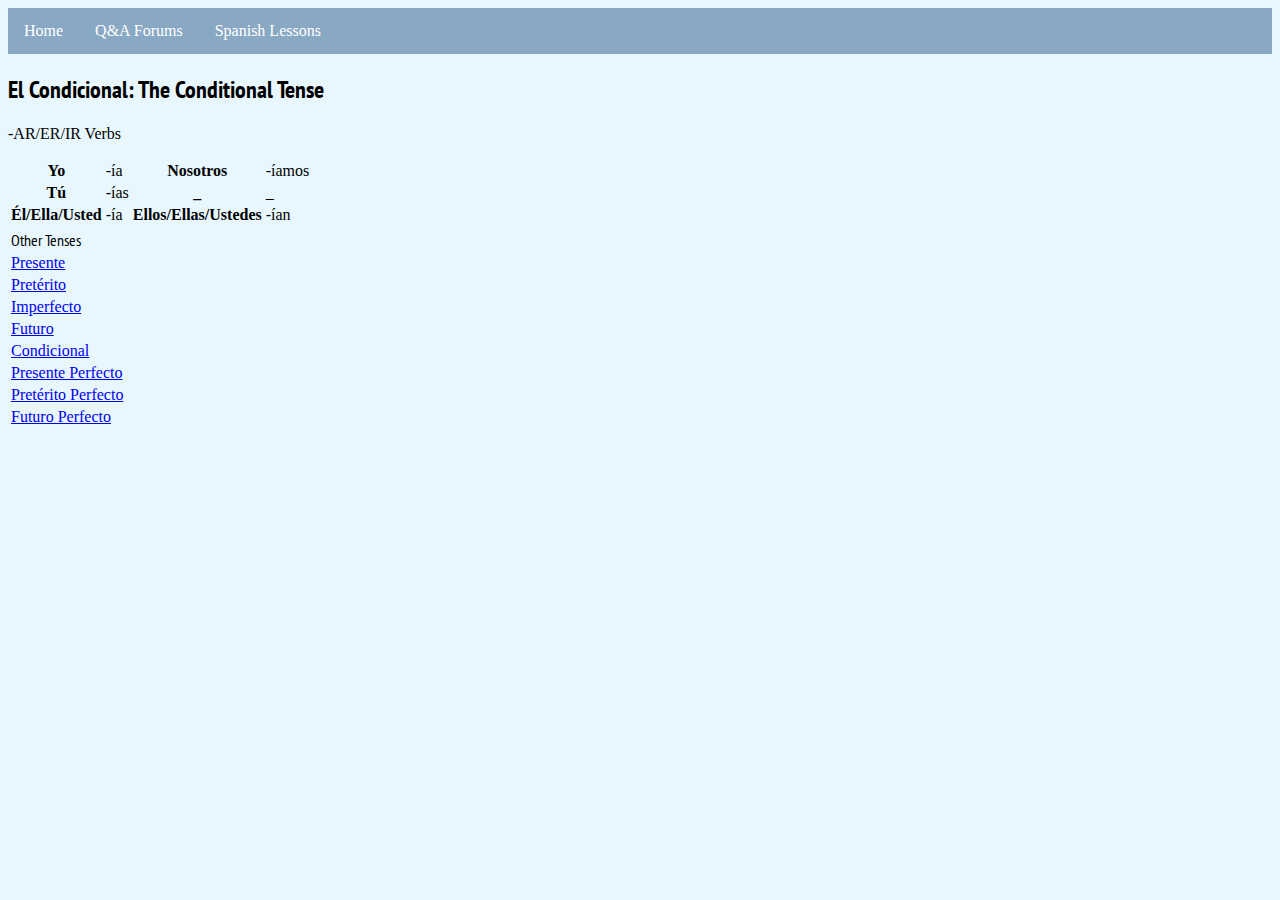
<file: condicional.html>
<html>
	<head>        <link href="https://fonts.googleapis.com/css?family=PT+Sans+Narrow" type="text/css" rel="stylesheet">
<link rel="stylesheet" href="styles.css"></head>
    <body style="background-color:rgba(179, 229, 249, 0.3);">

      <ul>
        <li><a href="index.html">Home</a></li>
        <li><a href="qaforums.html">Q&#38;A Forums</a></li>
        <li><a href="spanishlessons.html">Spanish Lessons</a></li>
      </ul>
        <h2> El Condicional: The Conditional Tense </h2>
	    <p> -AR/ER/IR Verbs </p>
           <table style=100%>
	<tr>
		<th> Yo </th>
		<td> -ía  </td>
		<th> Nosotros </th>
		<td> -íamos </td>
	</tr>
	<tr>
		<th> Tú </th>
		<td> -ías </td>
		<th> _ </th>
		<td> _ </td>
	</tr>
	<tr>
		<th> Él/Ella/Usted </th>
		<td> -ía </td>
		<th> Ellos/Ellas/Ustedes </th>
		<td> -ían </td>

</table> 
	     <table>
        <tr> 
          <td style="font-family:
'PT Sans Narrow', sans-serif;"> <a href=""></a>Other Tenses</td>
       </tr>
        <tr> 
          <td> <a href="presente.html"> Presente</a> </td>
       </tr>
        <tr> 
          <td> <a href="Preterito.html"> Pretérito</a> </td>
       </tr>
       <tr> 
         <td> <a href="imperfecto.html"> Imperfecto</a> </td>
       </tr>
       <tr>
         <td> <a href="futuro.html"> Futuro</a> </td>
       </tr>
       <tr>
         <td> <a href="condicional.html"> Condicional</a> </td>
       </tr>
       <tr>
         <td> <a href="presente_perfecto.html"> Presente Perfecto</a> </td>
       </tr>
       <tr>
         <td> <a href="preterito_perfecto.html"> Pretérito Perfecto</a> </td>
       </tr>
       <tr>
         <td> <a href="futuro_perfecto.html"> Futuro Perfecto </a></td>
       </tr>
       
      </table>
  </body>
</html>
</file>
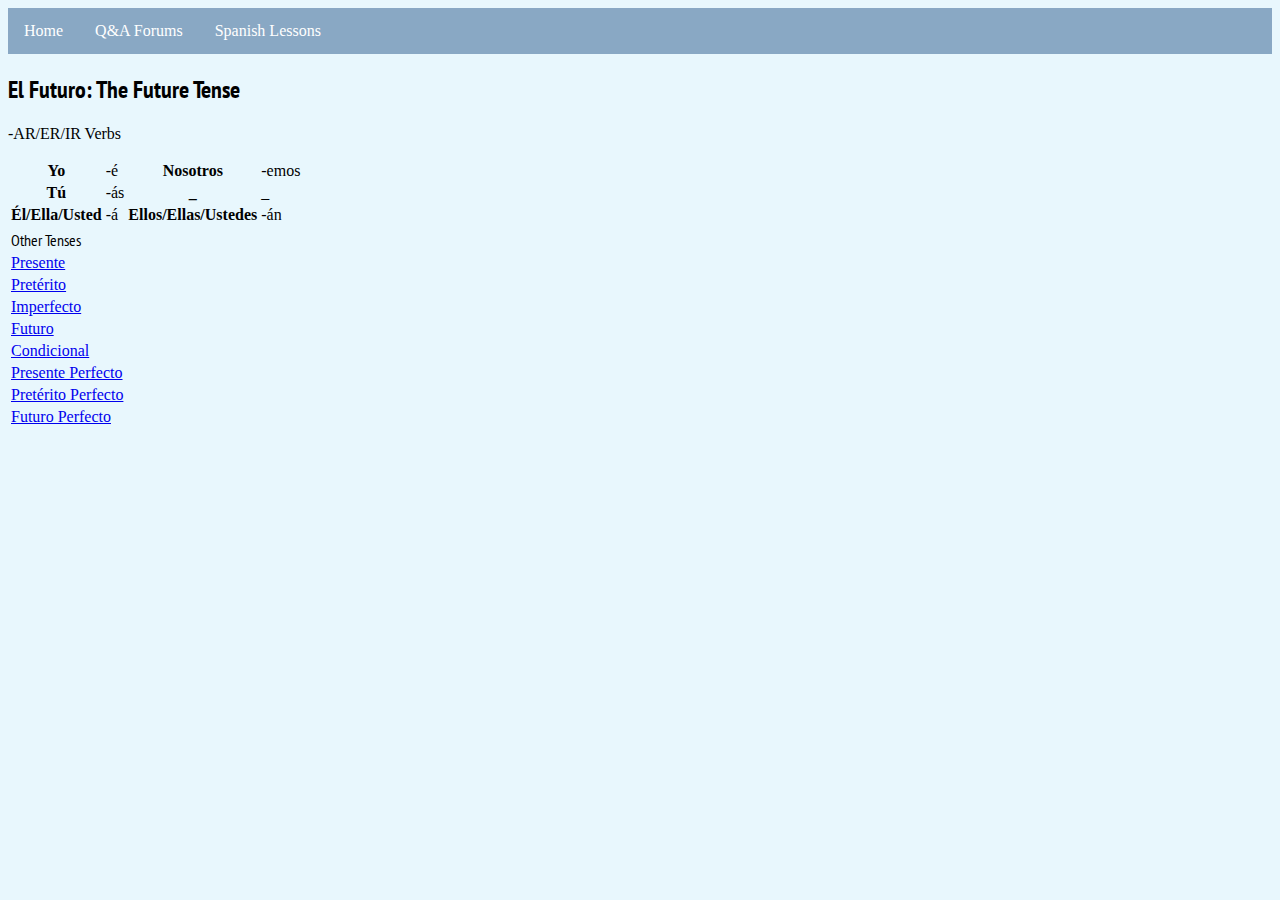
<file: futuro.html>
<html>
	<head>        <link href="https://fonts.googleapis.com/css?family=PT+Sans+Narrow" type="text/css" rel="stylesheet">
<link rel="stylesheet" href="styles.css"></head>
    <body style="background-color:rgba(179, 229, 249, 0.3);">

      <ul>
        <li><a href="index.html">Home</a></li>
        <li><a href="qaforums.html">Q&#38;A Forums</a></li>
        <li><a href="spanishlessons.html">Spanish Lessons</a></li>
      </ul>
        <h2> El Futuro: The Future Tense </h2>
	    <p> -AR/ER/IR Verbs </p>
           <table style=100%>
	<tr>
		<th> Yo </th>
		<td> -é  </td>
		<th> Nosotros </th>
		<td> -emos </td>
	</tr>
	<tr>
		<th> Tú </th>
		<td> -ás </td>
		<th> _ </th>
		<td> _ </td>
	</tr>
	<tr>
		<th> Él/Ella/Usted </th>
		<td> -á </td>
		<th> Ellos/Ellas/Ustedes </th>
		<td> -án </td>


    
    </table>
	 <table>
        <tr> 
          <td style="font-family:
'PT Sans Narrow', sans-serif;"> <a href=""></a>Other Tenses</td>
       </tr>
        <tr> 
          <td> <a href="presente.html"> Presente</a> </td>
       </tr>
        <tr> 
          <td> <a href="Preterito.html"> Pretérito</a> </td>
       </tr>
       <tr> 
         <td> <a href="imperfecto.html"> Imperfecto</a> </td>
       </tr>
       <tr>
         <td> <a href="futuro.html"> Futuro</a> </td>
       </tr>
       <tr>
         <td> <a href="condicional.html"> Condicional</a> </td>
       </tr>
       <tr>
         <td> <a href="presente_perfecto.html"> Presente Perfecto</a> </td>
       </tr>
       <tr>
         <td> <a href="preterito_perfecto.html"> Pretérito Perfecto</a> </td>
       </tr>
       <tr>
         <td> <a href="futuro_perfecto.html"> Futuro Perfecto </a></td>
       </tr>
       
      </table>
    </body>
    </html>
</file>
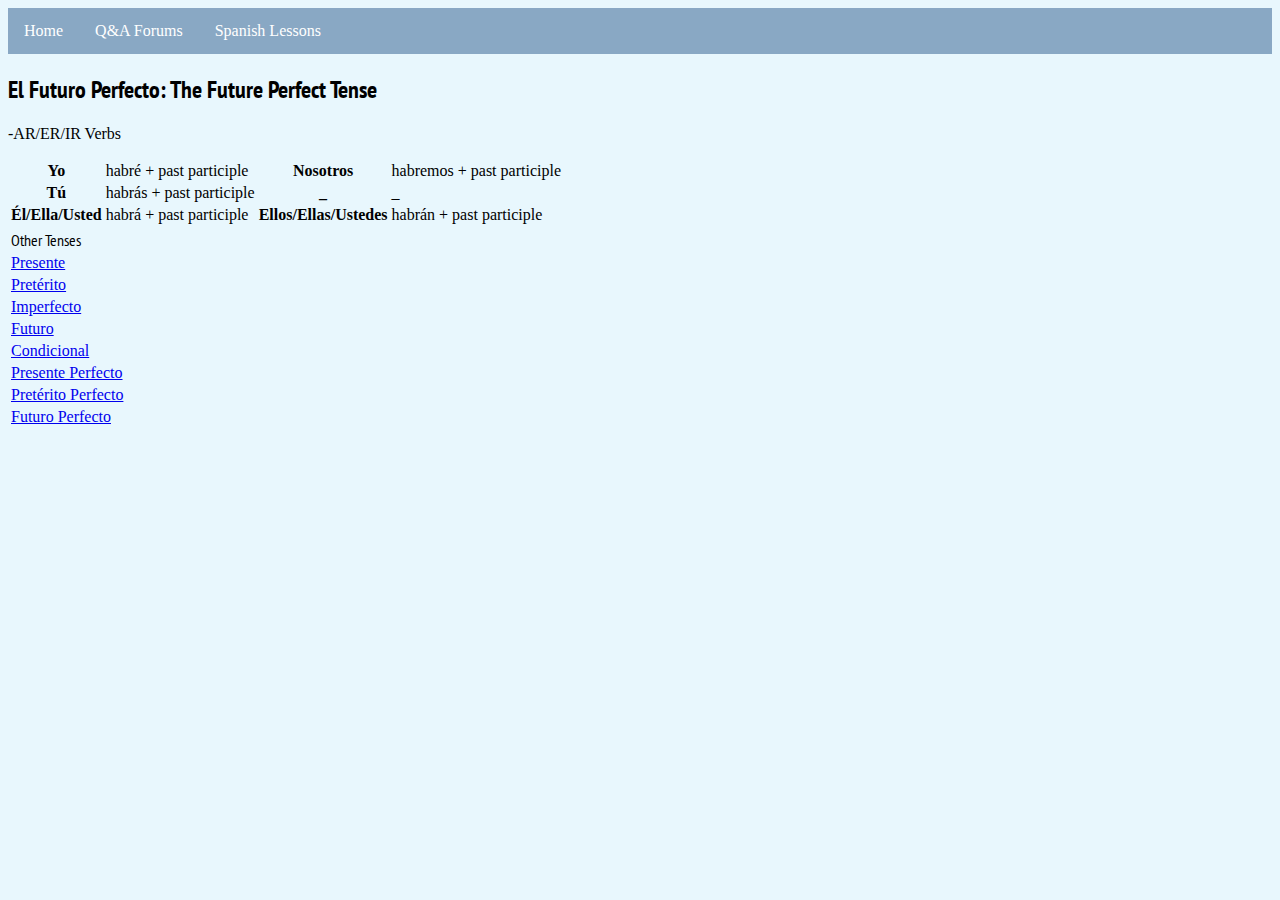
<file: futuro_perfecto.html>
<html>




	<head>        <link href="https://fonts.googleapis.com/css?family=PT+Sans+Narrow" type="text/css" rel="stylesheet">


<link rel="stylesheet" href="styles.css"></head>


   <body style="background-color:rgba(179, 229, 249, 0.3);">







     <ul>


       <li><a href="index.html">Home</a></li>


       <li><a href="qaforums.html">Q&#38;A Forums</a></li>


       <li><a href="spanishlessons.html">Spanish Lessons</a></li>


     </ul>


       <h2> El Futuro Perfecto: The Future Perfect Tense </h2>


	    <p> -AR/ER/IR Verbs </p>


          <table style=100%>


	<tr>


		<th> Yo </th>


		<td> habré + past participle </td>


		<th> Nosotros </th>


		<td> habremos + past participle </td>


	</tr>


	<tr>


		<th> Tú </th>


		<td> habrás + past participle </td>


		<th> _ </th>


		<td> _ </td>


	</tr>


	<tr>


		<th> Él/Ella/Usted </th>


		<td> habrá + past participle </td>


		<th> Ellos/Ellas/Ustedes </th>


		<td> habrán + past participle </td>
 </table>

 <table>
        <tr> 
          <td style="font-family:
'PT Sans Narrow', sans-serif;"> <a href=""></a>Other Tenses</td>
       </tr>
        <tr> 
          <td> <a href="presente.html"> Presente</a> </td>
       </tr>
        <tr> 
          <td> <a href="Preterito.html"> Pretérito</a> </td>
       </tr>
       <tr> 
         <td> <a href="imperfecto.html"> Imperfecto</a> </td>
       </tr>
       <tr>
         <td> <a href="futuro.html"> Futuro</a> </td>
       </tr>
       <tr>
         <td> <a href="condicional.html"> Condicional</a> </td>
       </tr>
       <tr>
         <td> <a href="presente_perfecto.html"> Presente Perfecto</a> </td>
       </tr>
       <tr>
         <td> <a href="preterito_perfecto.html"> Pretérito Perfecto</a> </td>
       </tr>
       <tr>
         <td> <a href="futuro_perfecto.html"> Futuro Perfecto </a></td>
       </tr>
       
      </table>
 </body>
</html>
</file>
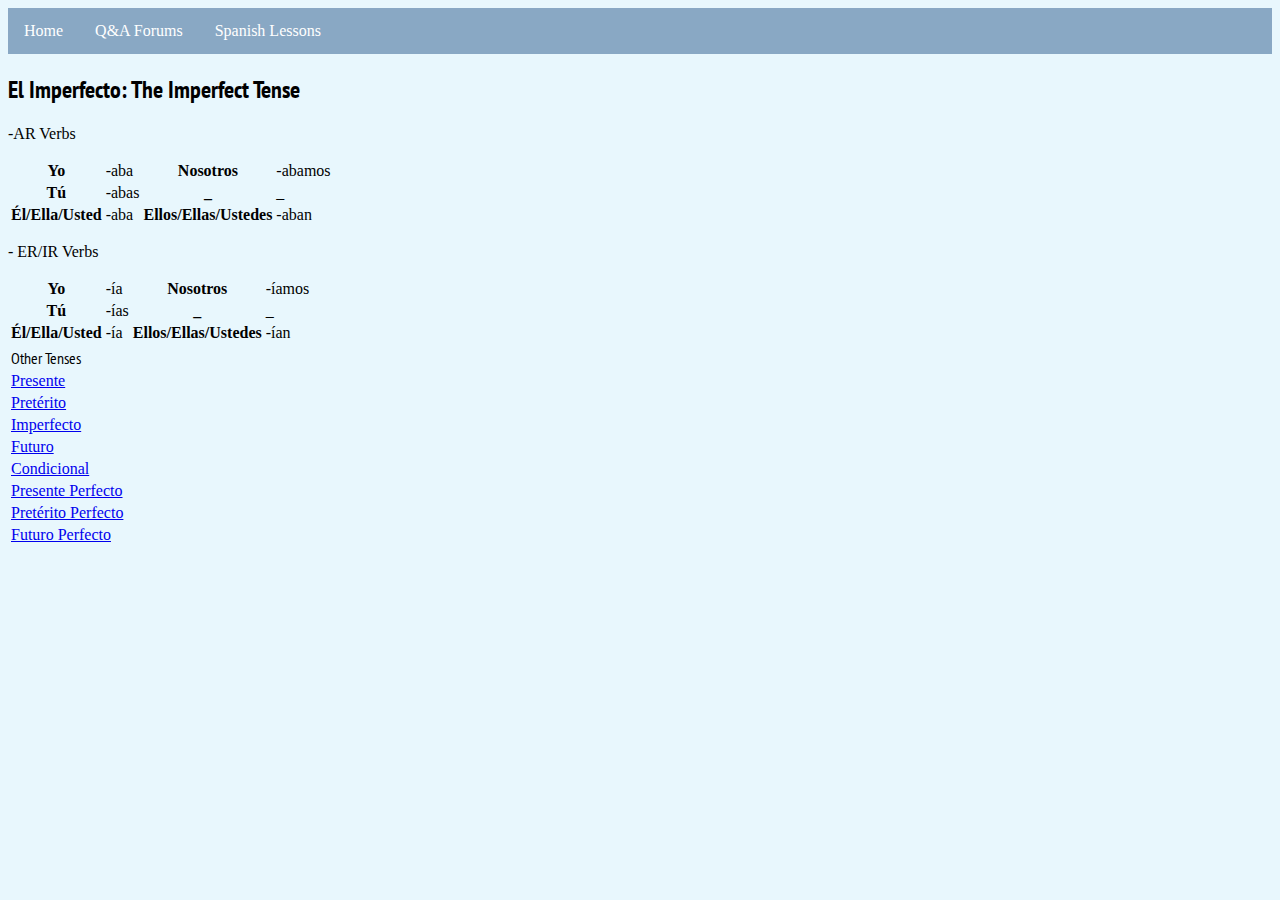
<file: imperfecto.html>
<html>
	<head>        <link href="https://fonts.googleapis.com/css?family=PT+Sans+Narrow" type="text/css" rel="stylesheet">
<link rel="stylesheet" href="styles.css"></head>
    <body style="background-color:rgba(179, 229, 249, 0.3);">

      <ul>
        <li><a href="index.html">Home</a></li>
        <li><a href="qaforums.html">Q&#38;A Forums</a></li>
        <li><a href="spanishlessons.html">Spanish Lessons</a></li>
      </ul>
        <h2> El Imperfecto: The Imperfect Tense </h2>
	    <p> -AR Verbs </p>
           <table style=100%>
	<tr>
		<th> Yo </th>
		<td> -aba  </td>
		<th> Nosotros </th>
		<td> -abamos </td>
	</tr>
	<tr>
		<th> Tú </th>
		<td> -abas </td>
		<th> _ </th>
		<td> _ </td>
	</tr>
	<tr>
		<th> Él/Ella/Usted </th>
		<td> -aba </td>
		<th> Ellos/Ellas/Ustedes </th>
		<td> -aban </td>

</table> 
	    <p> - ER/IR Verbs </p>
	    <table style=100%>
	<tr>
		<th> Yo </th>
		<td> -ía </td>
		<th> Nosotros </th>
		<td> -íamos </td>
	</tr>
	<tr>
		<th> Tú </th>
		<td> -ías </td>
		<th> _ </th>
		<td> _ </td>
	</tr>
	<tr>
		<th> Él/Ella/Usted </th>
		<td> -ía </td>
		<th> Ellos/Ellas/Ustedes </th>
		<td> -ían </td>
    
    </table>
	     <table>
        <tr> 
          <td style="font-family:
'PT Sans Narrow', sans-serif;"> <a href=""></a>Other Tenses</td>
       </tr>
        <tr> 
          <td> <a href="presente.html"> Presente</a> </td>
       </tr>
        <tr> 
          <td> <a href="Preterito.html"> Pretérito</a> </td>
       </tr>
       <tr> 
         <td> <a href="imperfecto.html"> Imperfecto</a> </td>
       </tr>
       <tr>
         <td> <a href="futuro.html"> Futuro</a> </td>
       </tr>
       <tr>
         <td> <a href="condicional.html"> Condicional</a> </td>
       </tr>
       <tr>
         <td> <a href="presente_perfecto.html"> Presente Perfecto</a> </td>
       </tr>
       <tr>
         <td> <a href="preterito_perfecto.html"> Pretérito Perfecto</a> </td>
       </tr>
       <tr>
         <td> <a href="futuro_perfecto.html"> Futuro Perfecto </a></td>
       </tr>
       
      </table>
    </body>
    </html>
</file>
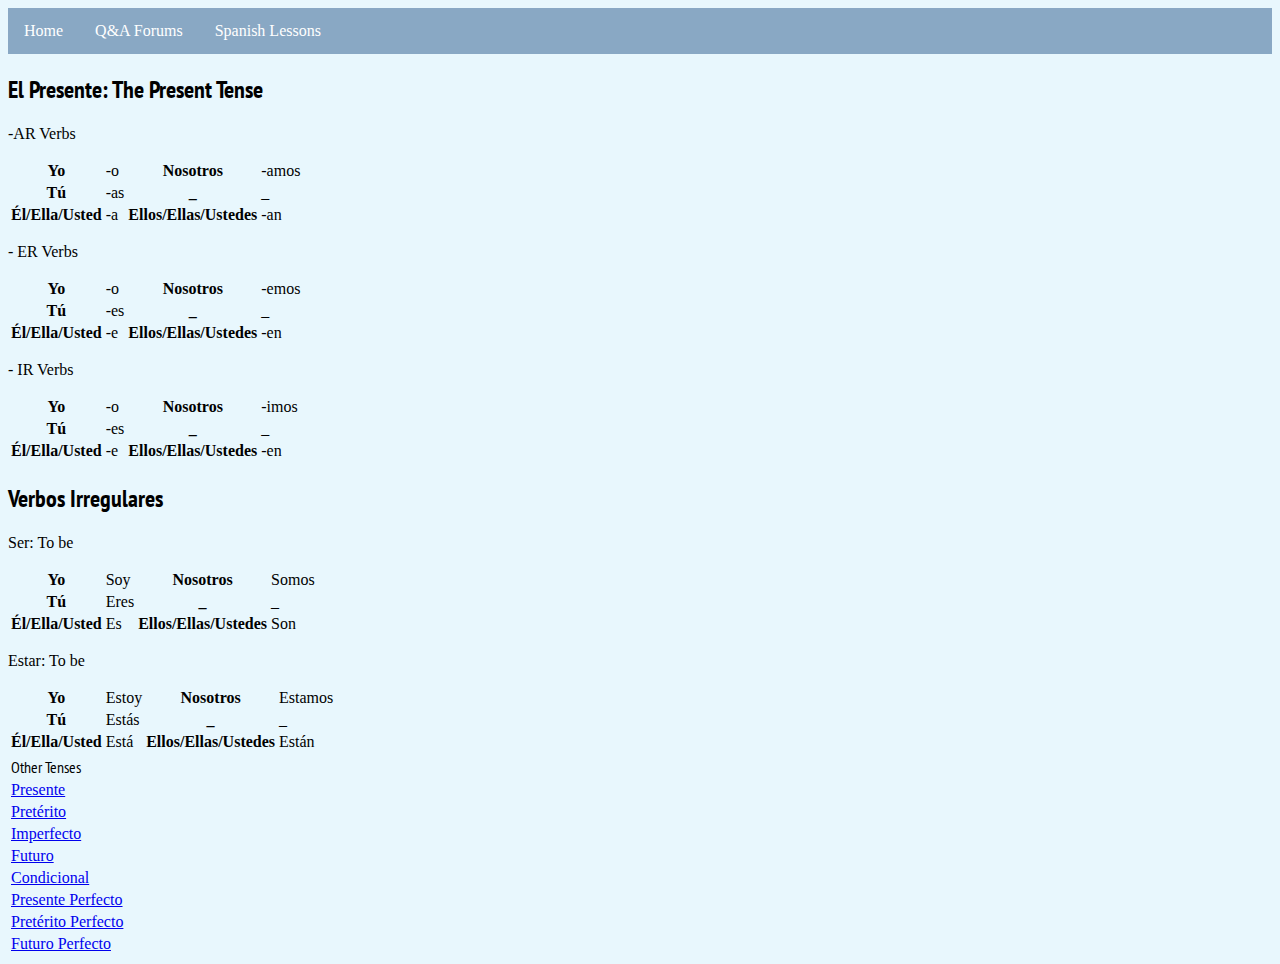
<file: presente.html>
<html>
	<head>        <link href="https://fonts.googleapis.com/css?family=PT+Sans+Narrow" type="text/css" rel="stylesheet">
<link rel="stylesheet" href="styles.css"></head>
    <body style="background-color:rgba(179, 229, 249, 0.3);">

      <ul>
        <li><a href="index.html">Home</a></li>
        <li><a href="qaforums.html">Q&#38;A Forums</a></li>
        <li><a href="spanishlessons.html">Spanish Lessons</a></li>
      </ul>
        <h2> El Presente: The Present Tense </h2>
	    <p> -AR Verbs </p>
           <table style=100%>
	<tr>
		<th> Yo </th>
		<td> -o </td>
		<th> Nosotros </th>
		<td> -amos </td>
	</tr>
	<tr>
		<th> Tú </th>
		<td> -as </td>
		<th> _ </th>
		<td> _ </td>
	</tr>
	<tr>
		<th> Él/Ella/Usted </th>
		<td> -a </td>
		<th> Ellos/Ellas/Ustedes </th>
		<td> -an </td>

</table> 
	    <p> - ER Verbs </p>
	    <table style=100%>
	<tr>
		<th> Yo </th>
		<td> -o </td>
		<th> Nosotros </th>
		<td> -emos </td>
	</tr>
	<tr>
		<th> Tú </th>
		<td> -es </td>
		<th> _ </th>
		<td> _ </td>
	</tr>
	<tr>
		<th> Él/Ella/Usted </th>
		<td> -e </td>
		<th> Ellos/Ellas/Ustedes </th>
		<td> -en </td>

</table>
	    <p> - IR Verbs </p>
	    <table style=100%>
	<tr>
		<th> Yo </th>
		<td> -o </td>
		<th> Nosotros </th>
		<td> -imos </td>
	</tr>
	<tr>
		<th> Tú </th>
		<td> -es </td>
		<th> _ </th>
		<td> _ </td>
	</tr>
	<tr>
		<th> Él/Ella/Usted </th>
		<td> -e </td>
		<th> Ellos/Ellas/Ustedes </th>
		<td> -en </td>

</table>
	 	<h2> Verbos Irregulares </h2>
	    <p> Ser: To be </p>
           <table style=100%>
	<tr>
		<th> Yo </th>
		<td> Soy </td>
		<th> Nosotros </th>
		<td> Somos </td>
	</tr>
	<tr>
		<th> Tú </th>
		<td> Eres </td>
		<th> _ </th>
		<td> _ </td>
	</tr>
	<tr>
		<th> Él/Ella/Usted </th>
		<td> Es </td>
		<th> Ellos/Ellas/Ustedes </th>
		<td> Son </td>
	    </table>
	 <p> Estar: To be </p>
           <table style=100%>
	<tr>
		<th> Yo </th>
		<td> Estoy </td>
		<th> Nosotros </th>
		<td> Estamos </td>
	</tr>
	<tr>
		<th> Tú </th>
		<td> Estás </td>
		<th> _ </th>
		<td> _ </td>
	</tr>
	<tr>
		<th> Él/Ella/Usted </th>
		<td> Está </td>
		<th> Ellos/Ellas/Ustedes </th>
		<td> Están </td>

</table> 
	     <table>
        <tr> 
          <td style="font-family:
'PT Sans Narrow', sans-serif;"> <a href=""></a>Other Tenses</td>
       </tr>
        <tr> 
          <td> <a href="presente.html"> Presente</a> </td>
       </tr>
        <tr> 
          <td> <a href="Preterito.html"> Pretérito</a> </td>
       </tr>
       <tr> 
         <td> <a href="imperfecto.html"> Imperfecto</a> </td>
       </tr>
       <tr>
         <td> <a href="futuro.html"> Futuro</a> </td>
       </tr>
       <tr>
         <td> <a href="condicional.html"> Condicional</a> </td>
       </tr>
       <tr>
         <td> <a href="presente_perfecto.html"> Presente Perfecto</a> </td>
       </tr>
       <tr>
         <td> <a href="preterito_perfecto.html"> Pretérito Perfecto</a> </td>
       </tr>
       <tr>
         <td> <a href="futuro_perfecto.html"> Futuro Perfecto </a></td>
       </tr>
       
      </table>
  </body>
</html>
</file>
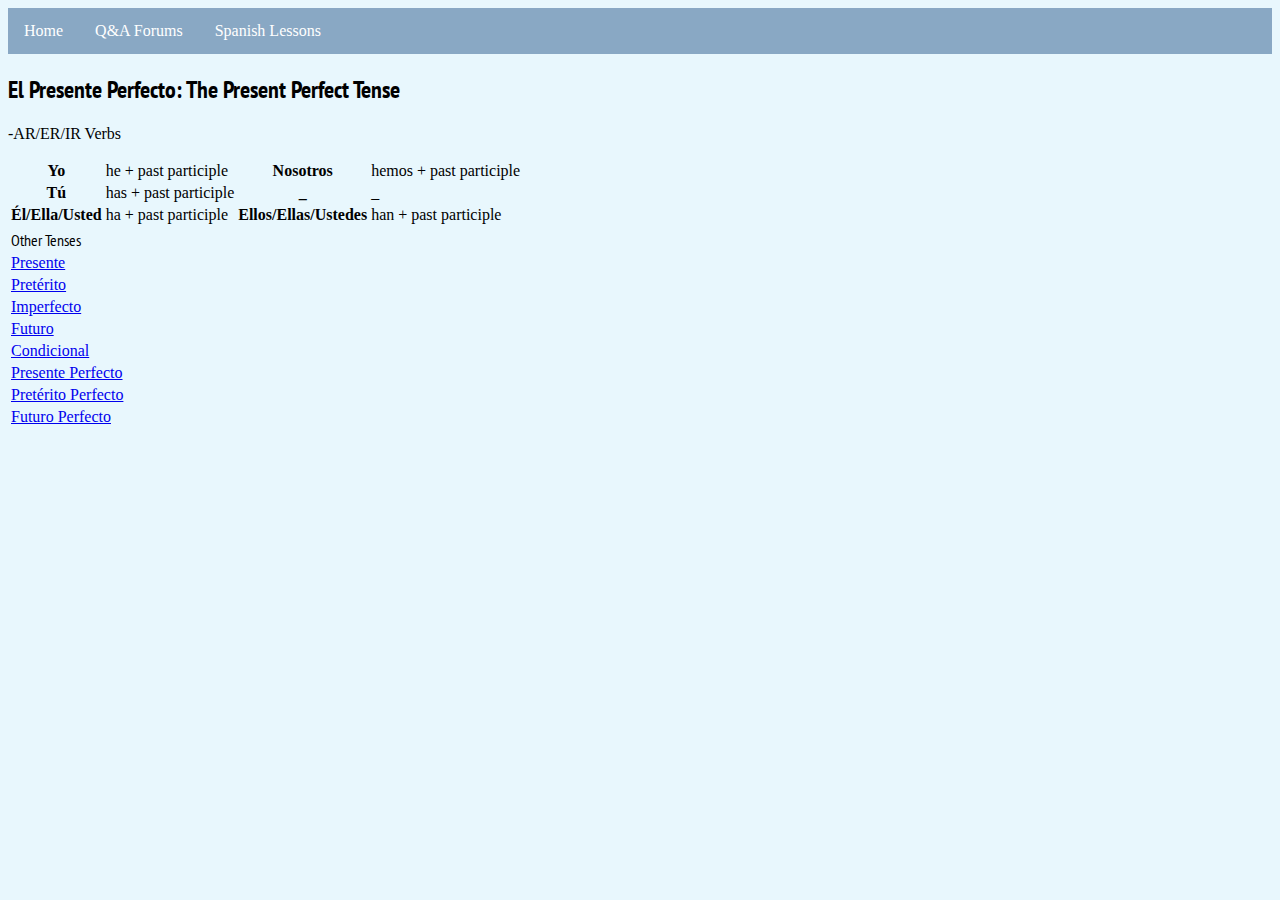
<file: presente_perfecto.html>
<html>




	<head>        <link href="https://fonts.googleapis.com/css?family=PT+Sans+Narrow" type="text/css" rel="stylesheet">


<link rel="stylesheet" href="styles.css"></head>


   <body style="background-color:rgba(179, 229, 249, 0.3);">
     <ul>


       <li><a href="index.html">Home</a></li>


       <li><a href="qaforums.html">Q&#38;A Forums</a></li>


       <li><a href="spanishlessons.html">Spanish Lessons</a></li>


     </ul>


       <h2> El Presente Perfecto: The Present Perfect Tense </h2>


	    <p> -AR/ER/IR Verbs </p>


          <table style=100%>


	<tr>


		<th> Yo </th>
		<td> he + past participle  </td>

		<th> Nosotros </th>
		<td> hemos + past participle </td>


	</tr>


	<tr>


		<th> Tú </th>
		<td> has + past participle </td>

		<th> _ </th>
		<td> _ </td>


	</tr>


	<tr>


		<th> Él/Ella/Usted </th>
		<td> ha + past participle </td>

		<th> Ellos/Ellas/Ustedes </th>
		<td> han + past participle
 </td>


   </table>
	    <table>
        <tr> 
          <td style="font-family:
'PT Sans Narrow', sans-serif;"> <a href=""></a>Other Tenses</td>
       </tr>
        <tr> 
          <td> <a href="presente.html"> Presente</a> </td>
       </tr>
        <tr> 
          <td> <a href="Preterito.html"> Pretérito</a> </td>
       </tr>
       <tr> 
         <td> <a href="imperfecto.html"> Imperfecto</a> </td>
       </tr>
       <tr>
         <td> <a href="futuro.html"> Futuro</a> </td>
       </tr>
       <tr>
         <td> <a href="condicional.html"> Condicional</a> </td>
       </tr>
       <tr>
         <td> <a href="presente_perfecto.html"> Presente Perfecto</a> </td>
       </tr>
       <tr>
         <td> <a href="preterito_perfecto.html"> Pretérito Perfecto</a> </td>
       </tr>
       <tr>
         <td> <a href="futuro_perfecto.html"> Futuro Perfecto </a></td>
       </tr>
       
      </table>
  </body>
</html>
</file>
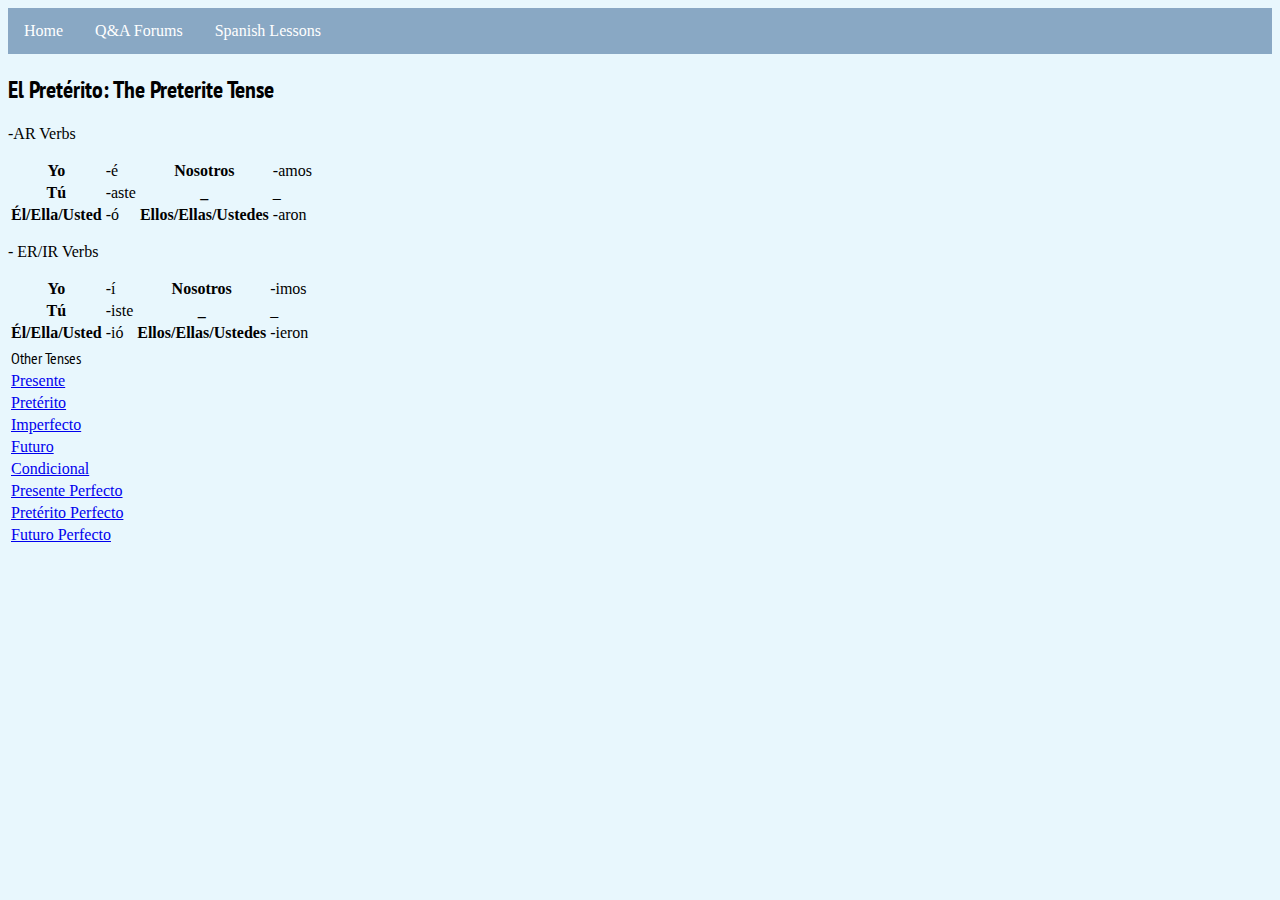
<file: Preterito.html>
<html>
	<head>        <link href="https://fonts.googleapis.com/css?family=PT+Sans+Narrow" type="text/css" rel="stylesheet">
<link rel="stylesheet" href="styles.css"></head>
    <body style="background-color:rgba(179, 229, 249, 0.3);">

      <ul>
        <li><a href="index.html">Home</a></li>
        <li><a href="qaforums.html">Q&#38;A Forums</a></li>
        <li><a href="spanishlessons.html">Spanish Lessons</a></li>
      </ul>
        <h2> El Pretérito: The Preterite Tense </h2>
	    <p> -AR Verbs </p>
           <table style=100%>
	<tr>
		<th> Yo </th>
		<td> -é  </td>
		<th> Nosotros </th>
		<td> -amos </td>
	</tr>
	<tr>
		<th> Tú </th>
		<td> -aste </td>
		<th> _ </th>
		<td> _ </td>
	</tr>
	<tr>
		<th> Él/Ella/Usted </th>
		<td> -ó </td>
		<th> Ellos/Ellas/Ustedes </th>
		<td> -aron </td>

</table> 
	    <p> - ER/IR Verbs </p>
	    <table style=100%>
	<tr>
		<th> Yo </th>
		<td> -í </td>
		<th> Nosotros </th>
		<td> -imos </td>
	</tr>
	<tr>
		<th> Tú </th>
		<td> -iste </td>
		<th> _ </th>
		<td> _ </td>
	</tr>
	<tr>
		<th> Él/Ella/Usted </th>
		<td> -ió </td>
		<th> Ellos/Ellas/Ustedes </th>
		<td> -ieron </td>
    
    </table>
	     <table>
        <tr> 
          <td style="font-family:
'PT Sans Narrow', sans-serif;"> <a href=""></a>Other Tenses</td>
       </tr>
        <tr> 
          <td> <a href="presente.html"> Presente</a> </td>
       </tr>
        <tr> 
          <td> <a href="Preterito.html"> Pretérito</a> </td>
       </tr>
       <tr> 
         <td> <a href="imperfecto.html"> Imperfecto</a> </td>
       </tr>
       <tr>
         <td> <a href="futuro.html"> Futuro</a> </td>
       </tr>
       <tr>
         <td> <a href="condicional.html"> Condicional</a> </td>
       </tr>
       <tr>
         <td> <a href="presente_perfecto.html"> Presente Perfecto</a> </td>
       </tr>
       <tr>
         <td> <a href="preterito_perfecto.html"> Pretérito Perfecto</a> </td>
       </tr>
       <tr>
         <td> <a href="futuro_perfecto.html"> Futuro Perfecto </a></td>
       </tr>
       
      </table>
    </body>
    </html>
</file>
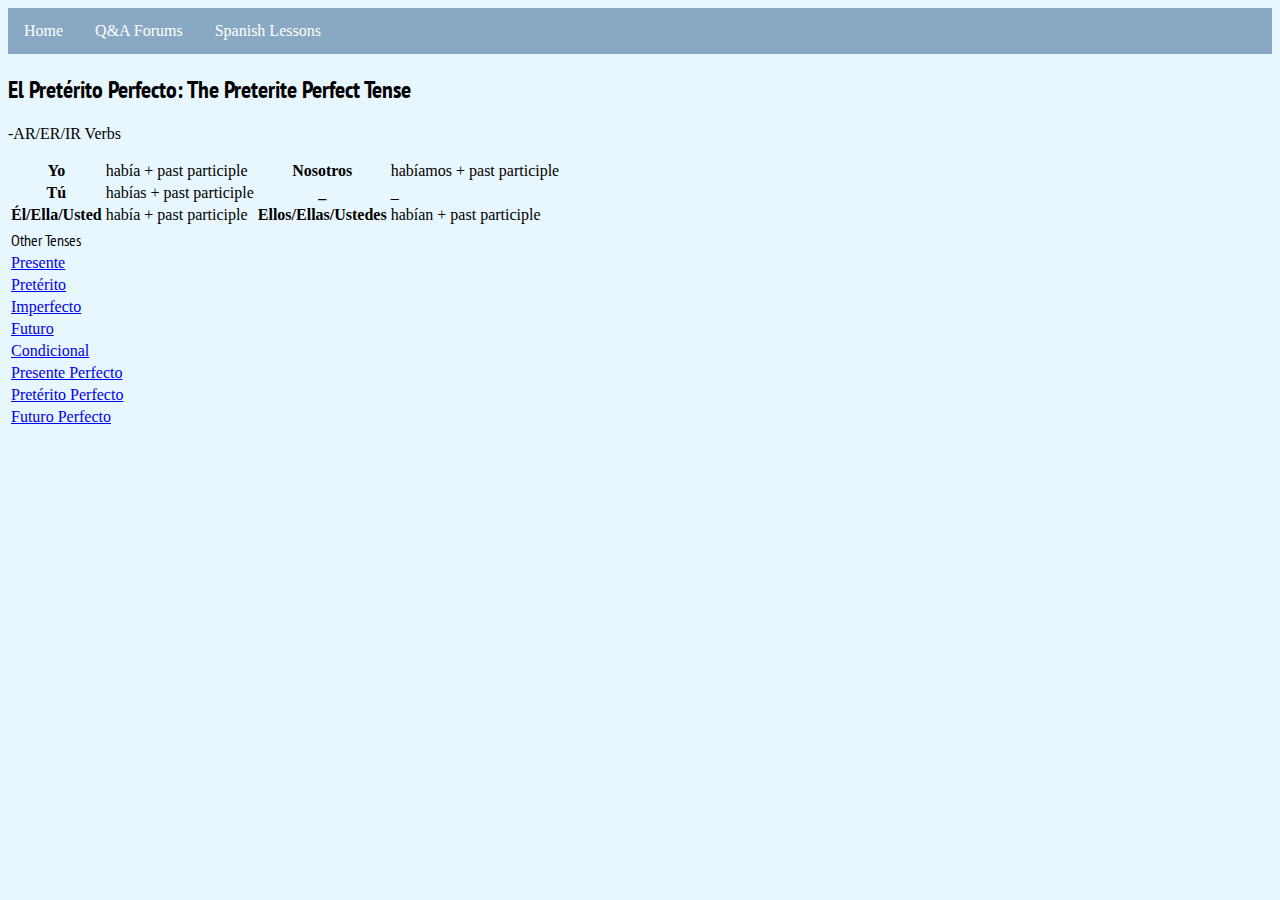
<file: preterito_perfecto.html>
<html>




	<head>        <link href="https://fonts.googleapis.com/css?family=PT+Sans+Narrow" type="text/css" rel="stylesheet">


<link rel="stylesheet" href="styles.css"></head>


   <body style="background-color:rgba(179, 229, 249, 0.3);">







     <ul>


       <li><a href="index.html">Home</a></li>


       <li><a href="qaforums.html">Q&#38;A Forums</a></li>


       <li><a href="spanishlessons.html">Spanish Lessons</a></li>


     </ul>


       <h2> El Pretérito Perfecto: The Preterite Perfect Tense </h2>


	    <p> -AR/ER/IR Verbs </p>


          <table style=100%>


	<tr>


		<th> Yo </th>
		<td> había + past participle  </td>


		<th> Nosotros </th>
		<td> habíamos + past participle </td>


	</tr>


	<tr>


		<th> Tú </th>
		<td> habías + past participle </td>


		<th> _ </th>
		<td> _ </td>


	</tr>


	<tr>


		<th> Él/Ella/Usted </th>
		<td>  había + past participle </td>


		<th> Ellos/Ellas/Ustedes </th>
		<td> habían + past participle </td>

   </table>


 <table>
        <tr> 
          <td style="font-family:
'PT Sans Narrow', sans-serif;"> <a href=""></a>Other Tenses</td>
       </tr>
        <tr> 
          <td> <a href="presente.html"> Presente</a> </td>
       </tr>
        <tr> 
          <td> <a href="Preterito.html"> Pretérito</a> </td>
       </tr>
       <tr> 
         <td> <a href="imperfecto.html"> Imperfecto</a> </td>
       </tr>
       <tr>
         <td> <a href="futuro.html"> Futuro</a> </td>
       </tr>
       <tr>
         <td> <a href="condicional.html"> Condicional</a> </td>
       </tr>
       <tr>
         <td> <a href="presente_perfecto.html"> Presente Perfecto</a> </td>
       </tr>
       <tr>
         <td> <a href="preterito_perfecto.html"> Pretérito Perfecto</a> </td>
       </tr>
       <tr>
         <td> <a href="futuro_perfecto.html"> Futuro Perfecto </a></td>
       </tr>
       
      </table>
 </body>
</html>
</file>
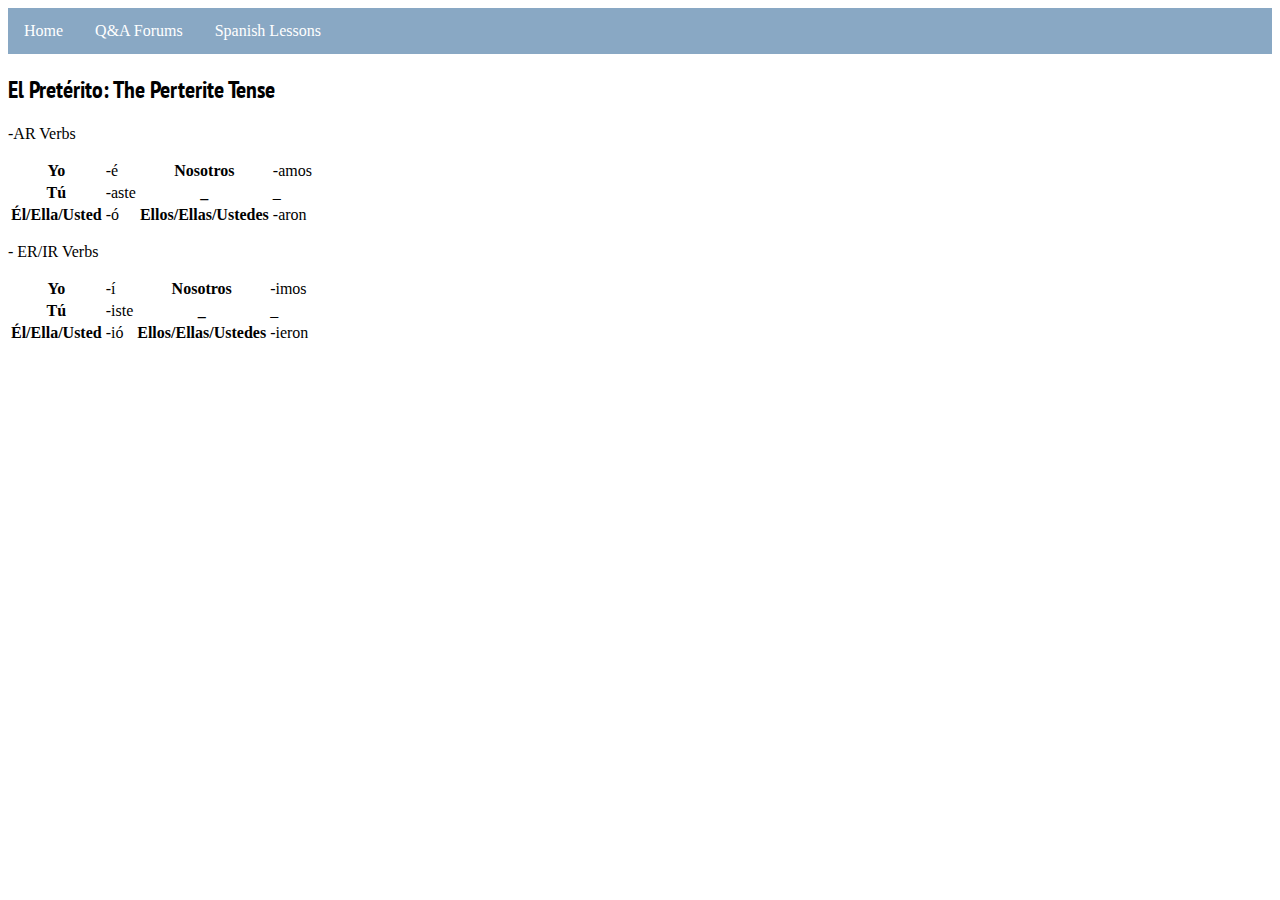
<file: Pretérito.html>
<html>
	<head>        <link href="https://fonts.googleapis.com/css?family=PT+Sans+Narrow" type="text/css" rel="stylesheet">
<link rel="stylesheet" href="styles.css"></head>
    <body>

      <ul>
        <li><a href="index.html">Home</a></li>
        <li><a href="qaforums.html">Q&#38;A Forums</a></li>
        <li><a href="spanishlessons.html">Spanish Lessons</a></li>
      </ul>
        <h2> El Pretérito: The Perterite Tense </h2>
	    <p> -AR Verbs </p>
           <table style=100%>
	<tr>
		<th> Yo </th>
		<td> -é  </td>
		<th> Nosotros </th>
		<td> -amos </td>
	</tr>
	<tr>
		<th> Tú </th>
		<td> -aste </td>
		<th> _ </th>
		<td> _ </td>
	</tr>
	<tr>
		<th> Él/Ella/Usted </th>
		<td> -ó </td>
		<th> Ellos/Ellas/Ustedes </th>
		<td> -aron </td>

</table> 
	    <p> - ER/IR Verbs </p>
	    <table style=100%>
	<tr>
		<th> Yo </th>
		<td> -í </td>
		<th> Nosotros </th>
		<td> -imos </td>
	</tr>
	<tr>
		<th> Tú </th>
		<td> -iste </td>
		<th> _ </th>
		<td> _ </td>
	</tr>
	<tr>
		<th> Él/Ella/Usted </th>
		<td> -ió </td>
		<th> Ellos/Ellas/Ustedes </th>
		<td> -ieron </td>
    
    </table>
    </body>
    </html>
</file>
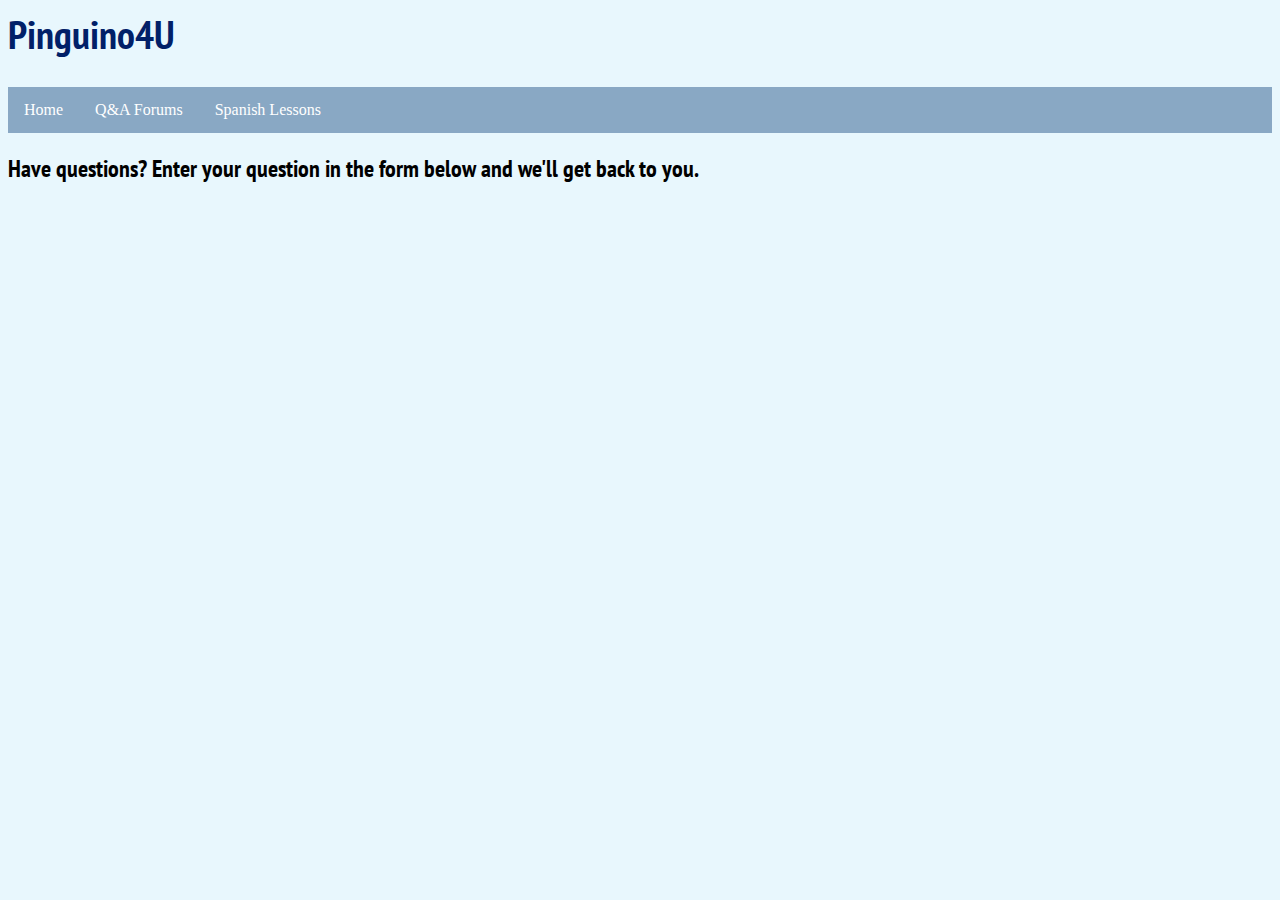
<file: qaforums.html>
<html>
  <title> Pinguino Forums </title>
  <head>
     <link href="https://fonts.googleapis.com/css?family=PT+Sans+Narrow" type="text/css" rel="stylesheet">
  </head>
  <body style="background-color:rgba(179, 229, 249, 0.3);">
    <h1> Pinguino4U </h1>
    <link rel="stylesheet" href="styles.css">
    <ul>
      <li><a href="index.html">Home</a></li>
      <li><a href="qaforums.html">Q&#38;A Forums</a></li>
      <li><a href="spanishlessons.html">Spanish Lessons</a></li>
    </ul>
    <h2>Have questions? Enter your question in the form below and we'll get back to you.</h2>
    <p id="questionbox"></p>
    <iframe src="https://docs.google.com/forms/d/e/1FAIpQLSfnz6g5cVfNmHGewuNUBBeRGOezE-yTrD0lZXv0vPfcuVyjiQ/viewform?embedded=true" width="760" height="500" frameborder="0" marginheight="0" marginwidth="0">Loading...</iframe>
  </body>
 </html>
</file>
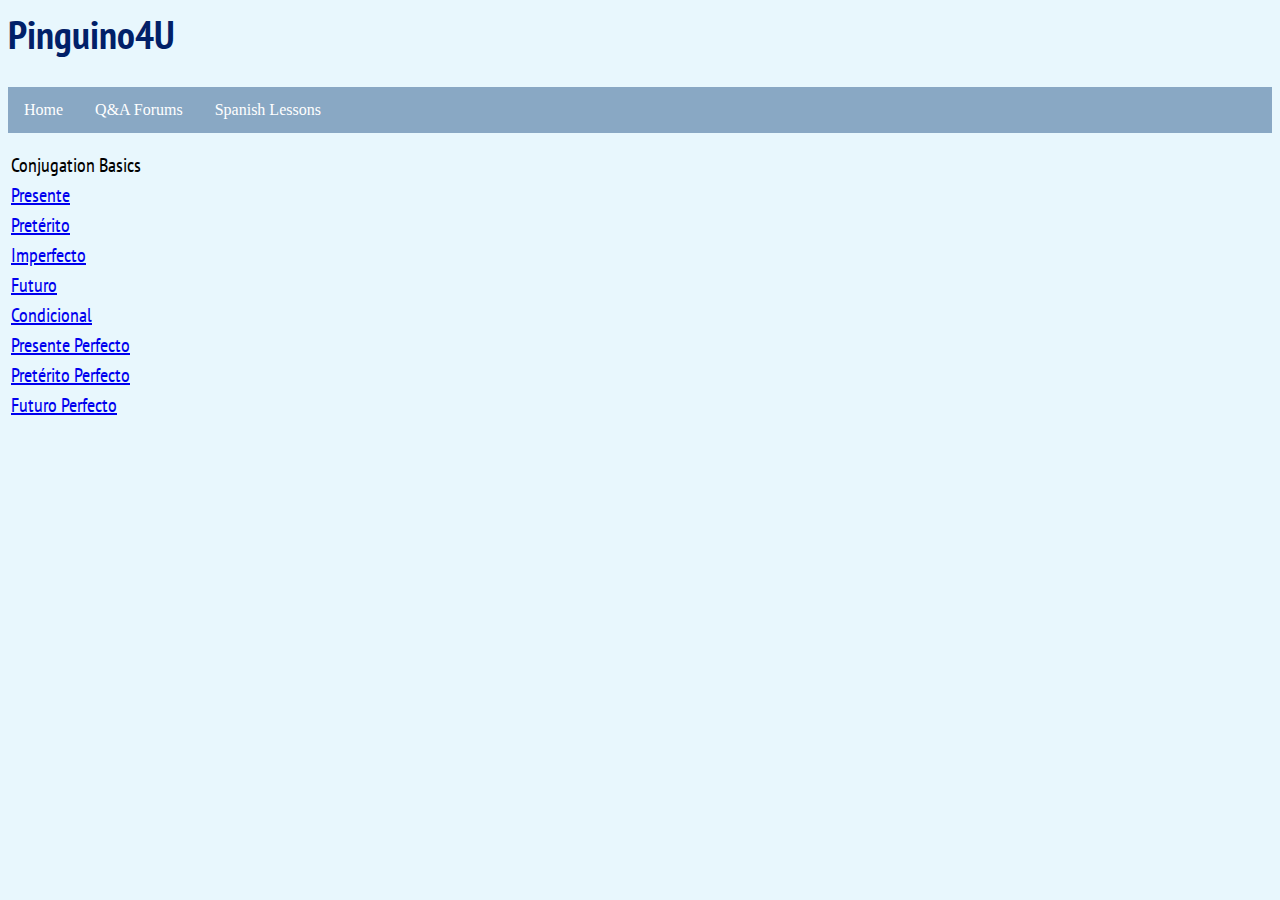
<file: spanishlessons.html>
<html>
  <title> Spanish Lessons </title>
  <head>
    <link href="https://fonts.googleapis.com/css?family=PT+Sans+Narrow" type="text/css" rel="stylesheet">
  </head>
<body style="background-color:rgba(179, 229, 249, 0.3);">
    <h1> Pinguino4U </h1>
    <link rel="stylesheet" href="styles.css">
    <ul>
      <li><a href="index.html">Home</a></li>
      <li><a href="qaforums.html">Q&#38;A Forums</a></li>
      <li><a href="spanishlessons.html">Spanish Lessons</a></li>
    </ul>
  
  <p> </p>
  <p> </p>
  <div id="tableSetup"></div>
  <!-- <script>
    function tableSetup() {
      var numLessons = 3;
      var tRow = "";
      document.getElementById("tableSetup").innerHTML = "<tr>";
      for (i=0;i<numLessons;i++) {
        tRow = tRow + "<td> <a href=\"spanishlessons/L" + i + "\"> <\td>";
        document.getElementById("tableSetup").innerHTML = tRow;
      document.getElementById("tableSetup").innerHTML = "</tr>";
    }
      
    tableSetup();
  </script> -->
     <table>
        <tr> 
          <td style="font-family:
'PT Sans Narrow', sans-serif;font-size: 20px"> <a href=""></a>Conjugation Basics</td>
       </tr>
        <tr> 
          <td  style="font-family:
'PT Sans Narrow', sans-serif;font-size: 20px"> <a href="presente.html"> Presente</a> </td>
       </tr>
        <tr> 
          <td  style="font-family:
'PT Sans Narrow', sans-serif;font-size: 20px"> <a href="Preterito.html"> Pretérito</a> </td>
       </tr>
       <tr> 
         <td  style="font-family:
'PT Sans Narrow', sans-serif;font-size: 20px"> <a href="imperfecto.html"> Imperfecto</a> </td>
       </tr>
       <tr>
         <td  style="font-family:
'PT Sans Narrow', sans-serif;font-size: 20px"> <a href="futuro.html"> Futuro</a> </td>
       </tr>
       <tr>
         <td  style="font-family:
'PT Sans Narrow', sans-serif;font-size: 20px"> <a href="condicional.html"> Condicional</a> </td>
       </tr>
       <tr>
         <td  style="font-family:
'PT Sans Narrow', sans-serif;font-size: 20px"> <a href="presente_perfecto.html"> Presente Perfecto</a> </td>
       </tr>
       <tr>
         <td  style="font-family:
'PT Sans Narrow', sans-serif;font-size: 20px"> <a href="preterito_perfecto.html"> Pretérito Perfecto</a> </td>
       </tr>
       <tr>
         <td  style="font-family:
'PT Sans Narrow', sans-serif;font-size: 20px"> <a href="futuro_perfecto.html"> Futuro Perfecto </a></td>
       </tr>
       
      </table>
</body>
</html>
</file>
<file: styles.css>
ul {
    list-style-type: none;
    margin: 0;
    padding: 0;
    overflow: hidden;
    background-color: rgb(137, 168, 196);
}

li {
    float: left;
}

li a {
    display: block;
    color: white;
    text-align: center;
    padding: 14px 16px;
    text-decoration: none;
}

li a:hover {
    background-color: #808080;
}

h1 {
    font-family: "PT Sans Narrow", sans-serif;
    color: rgb(1, 32, 104);
    font-size: 40px;
}

h2 {
    font-family: "PT Sans Narrow", sans-serif;
    color: rgb (9, 10, 40);
    font-size: 24px;
}
</file>
